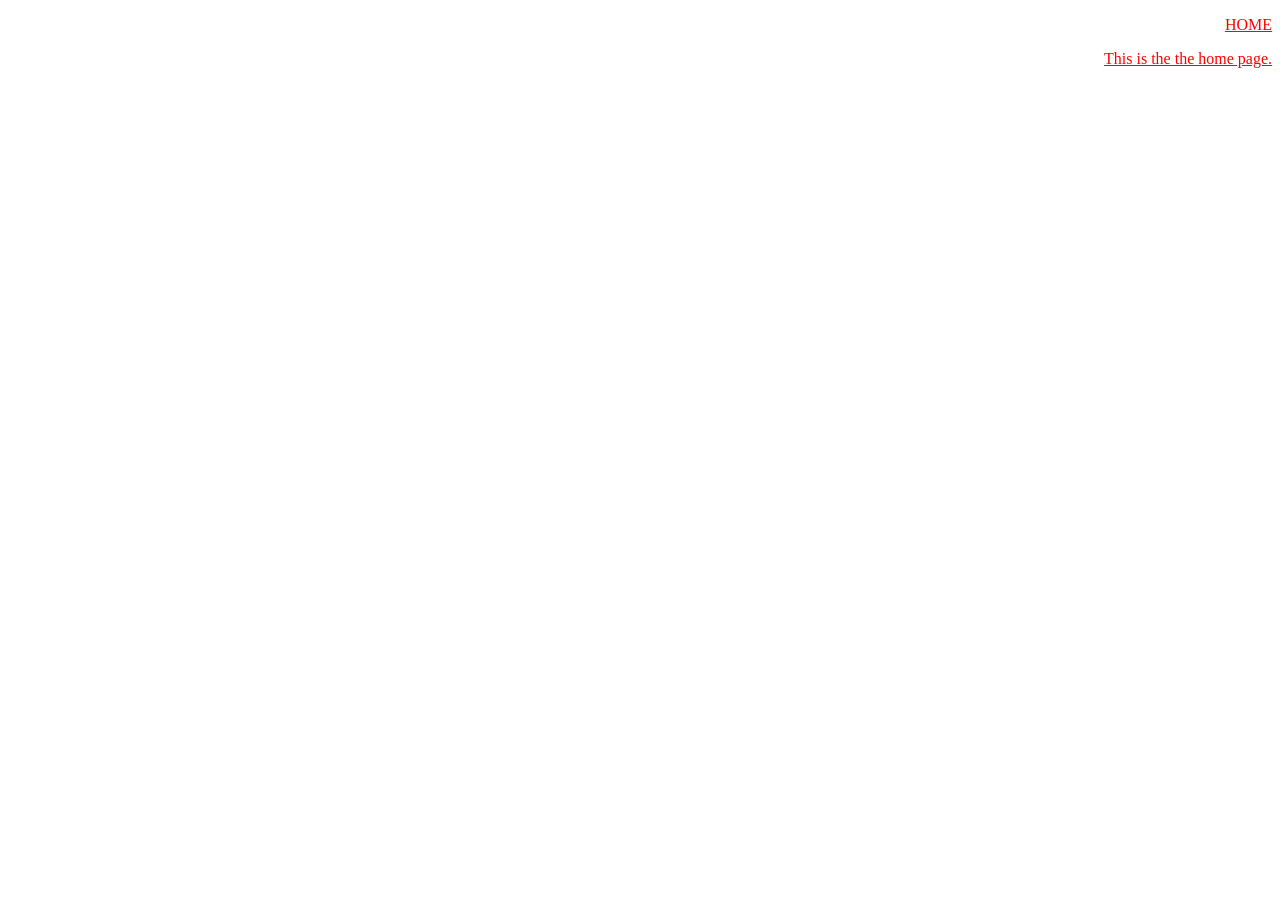
<file: index.html>
<!DOCTYPE html>
<html lang="en">
<head>
    <meta charset="UTF-8">
    <meta name="viewport" content="width=device-width, initial-scale=1.0">
    <title>Document</title>
    <link rel="stylesheet" href="./css/styles.css">
</head>
<body>
    <p>HOME</p>
    <p>This is the the home page.</p>
</body>
</html>
</file>
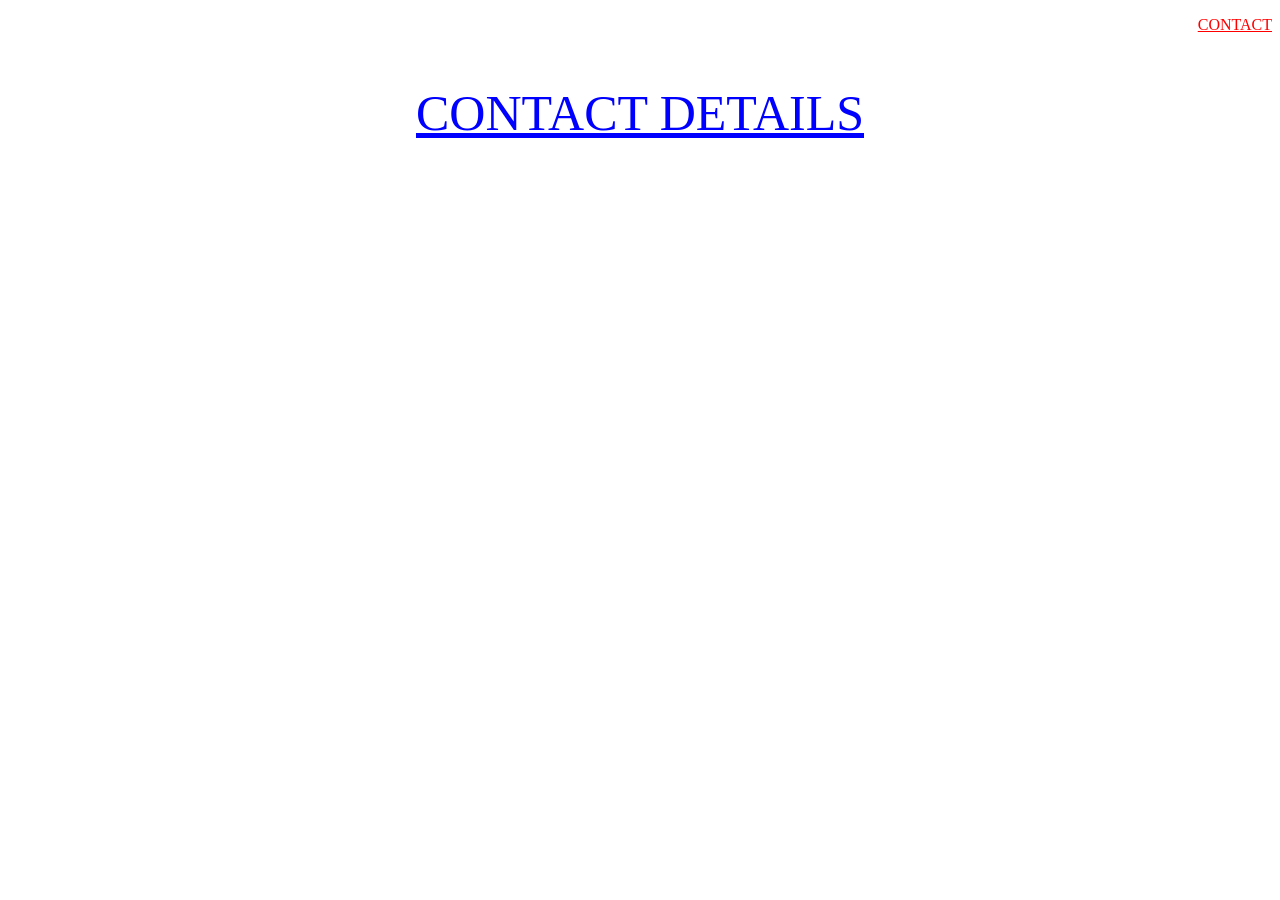
<file: contact.html>
<!DOCTYPE html>
<html lang="en">
<head>
    <meta charset="UTF-8">
    <meta name="viewport" content="width=device-width, initial-scale=1.0">
    <title>Document</title>
    <link rel="stylesheet" href="./css/styles.css">
</head>
<body>
    <p>CONTACT</p>
    <p id="myParagraph">Contact Details</p>
</body>
</html>
</file>
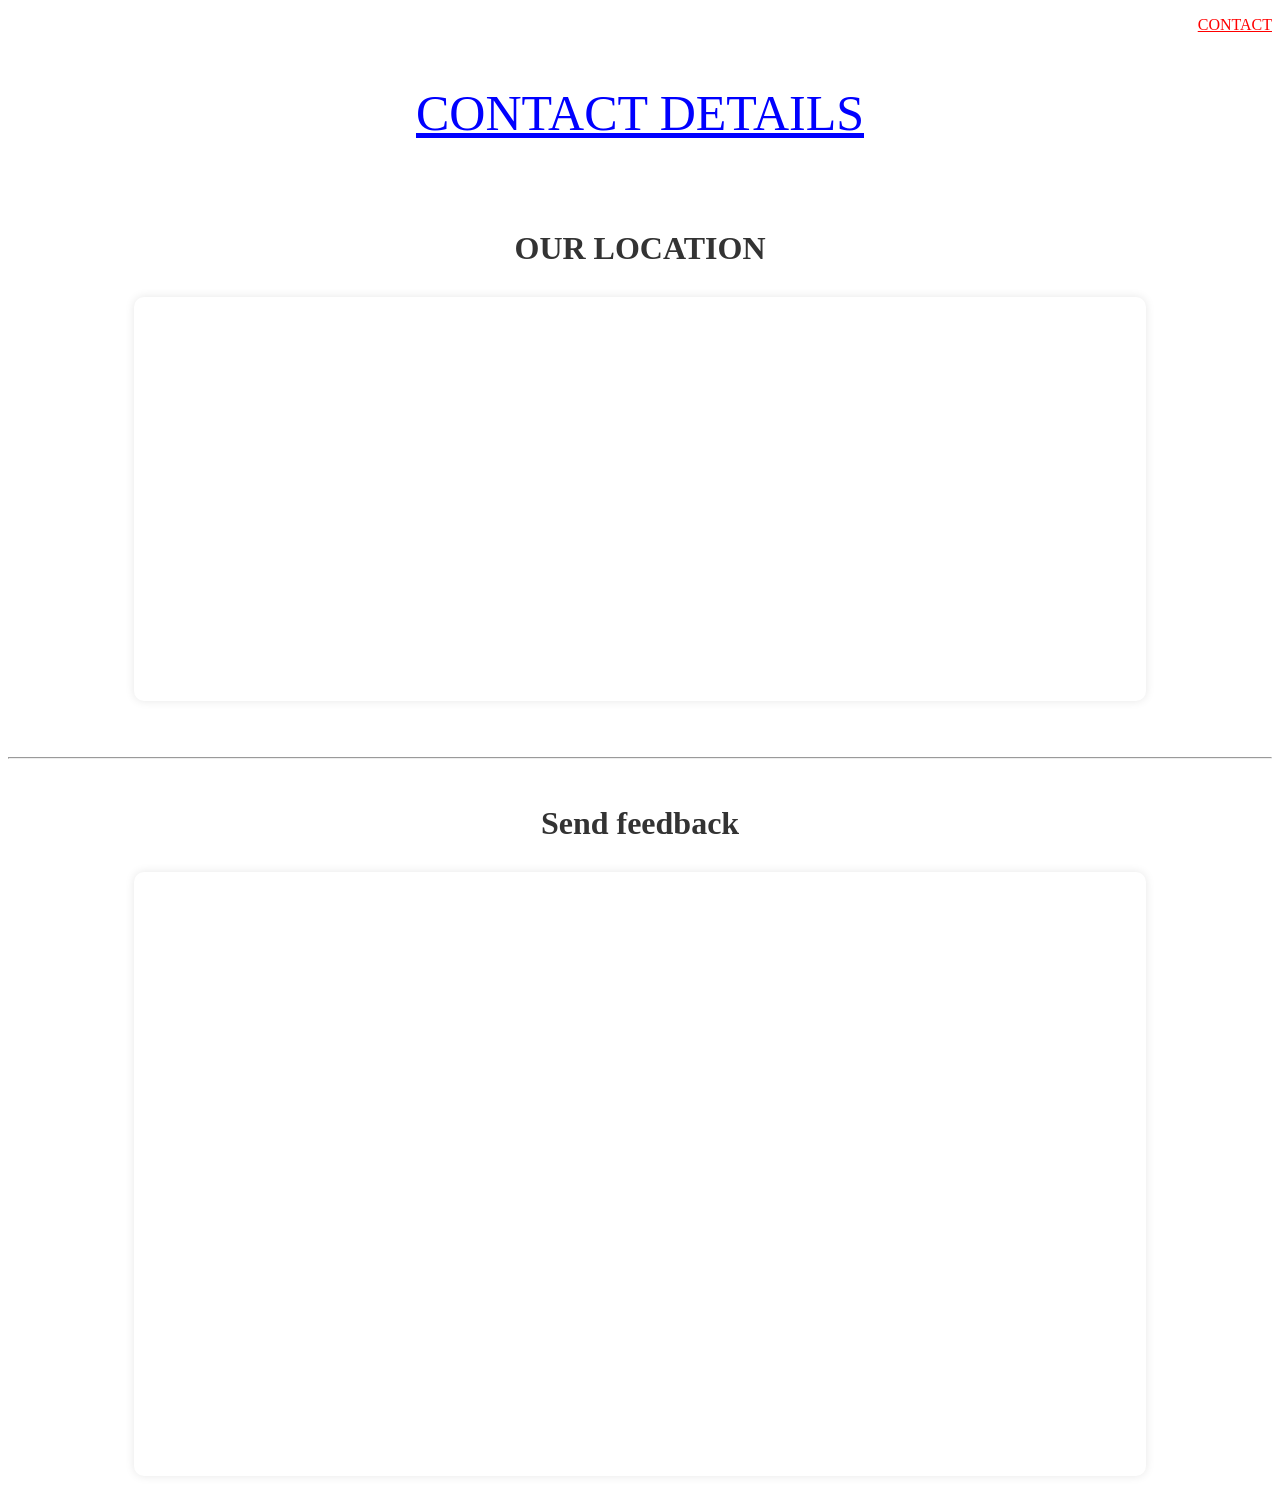
<file: pages/contact.html>
<!DOCTYPE html>
<html lang="en">
<head>
    <meta charset="UTF-8">
    <meta name="viewport" content="width=device-width, initial-scale=1.0">
    <title>Document</title>
    <link rel="stylesheet" href="../css/styles.css">
</head>
<body>
    <p>CONTACT</p>
    <p id="myParagraph">Contact Details</p>
    <br/>

    <h1 class="embed-title">OUR LOCATION</h1>
    <!--Insert a google map-->
    <div class="map-container">
        <iframe 
            src="https://www.google.com/maps/embed?pb=!1m18!1m12!1m3!1d3309.119078292756!2d25.60911937595855!3d-33.963778723985115!2m3!1f0!2f0!3f0!3m2!1i1024!2i768!4f13.1!3m3!1m2!1s0x1e7ad3cecf1ad78d%3A0xad46e4c0c3a00155!2s78%20Havelock!5e0!3m2!1sen!2sza!4v1777483787230!5m2!1sen!2sza"
            allowfullscreen=""
            loading="lazy">
        </iframe>
    </div>
    <br/><hr/><br/>



    <!--Insert Google form-->
    <h1 class="embed-title">Send feedback</h1>

    <div class="form-container">
        <iframe 
            src="https://docs.google.com/forms/d/e/1FAIpQLSfK1cucC9wczWGkk5cV3OquvrGM5nd-YGT4bywnrPGPWwVCIA/viewform?embedded=true"
            frameborder="0"
            marginheight="0"
            marginwidth="0">
        </iframe>
    </div>
    
</body>
</html>
</file>
<file: css/styles.css>
/*CSS CODE CODE GOES HERE*/
p{
    color: red;
    text-align: right;
    text-decoration: underline;
}

#myParagraph{
    color: blue;
    text-align: center;
    text-transform: uppercase;
    font-size: 50px;
}

/*Map & Form*/
/* Shared container styling */
.map-container,
.form-container {
    width: 80%;
    margin: 30px auto;
    border-radius: 10px;
    overflow: hidden; /* keeps rounded corners clean */
    box-shadow: 0 0 10px rgba(0,0,0,0.1);
}

/* Map iframe */
.map-container iframe {
    width: 100%;
    height: 400px;
    border: none;
}

/* Google Form iframe */
.form-container iframe {
    width: 100%;
    height: 600px;
    border: none;
}

/* Optional: headings above embeds */
.embed-title {
    text-align: center;
    margin-top: 20px;
    color: #333;
}
</file>
